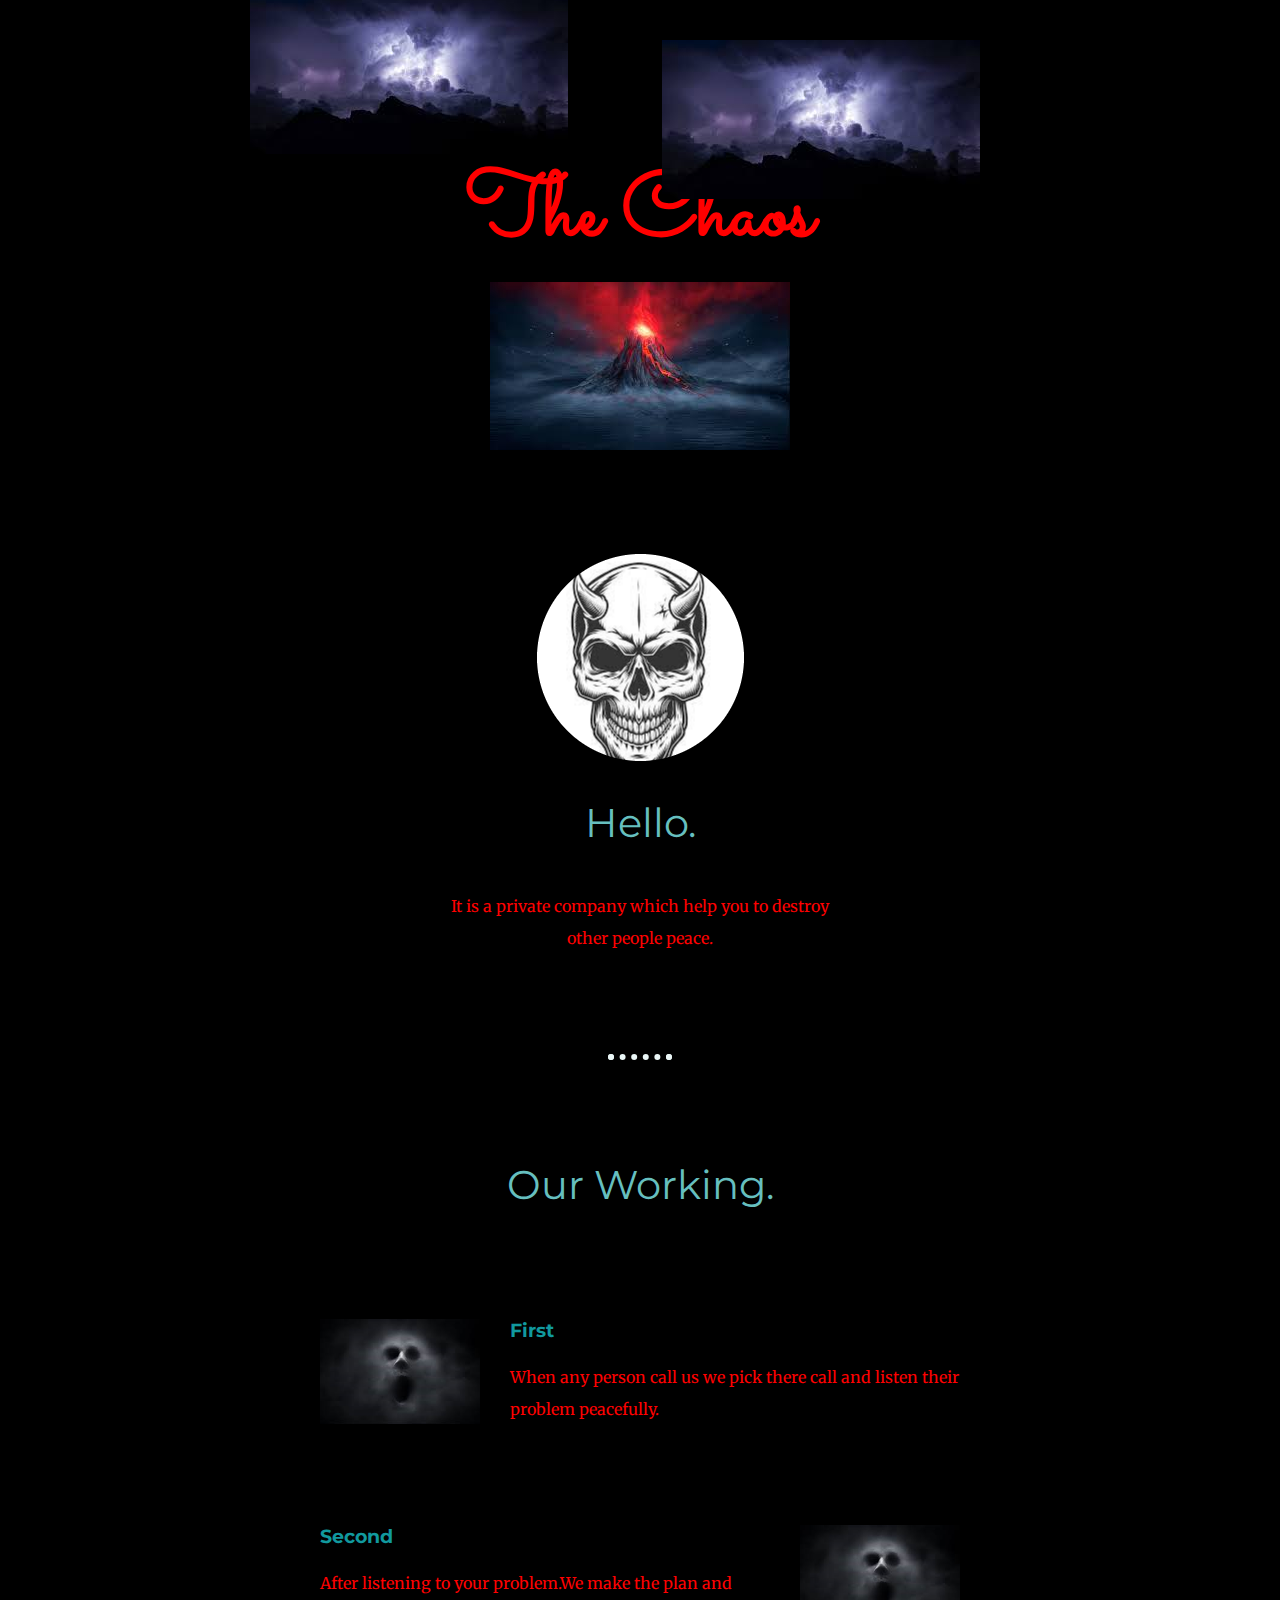
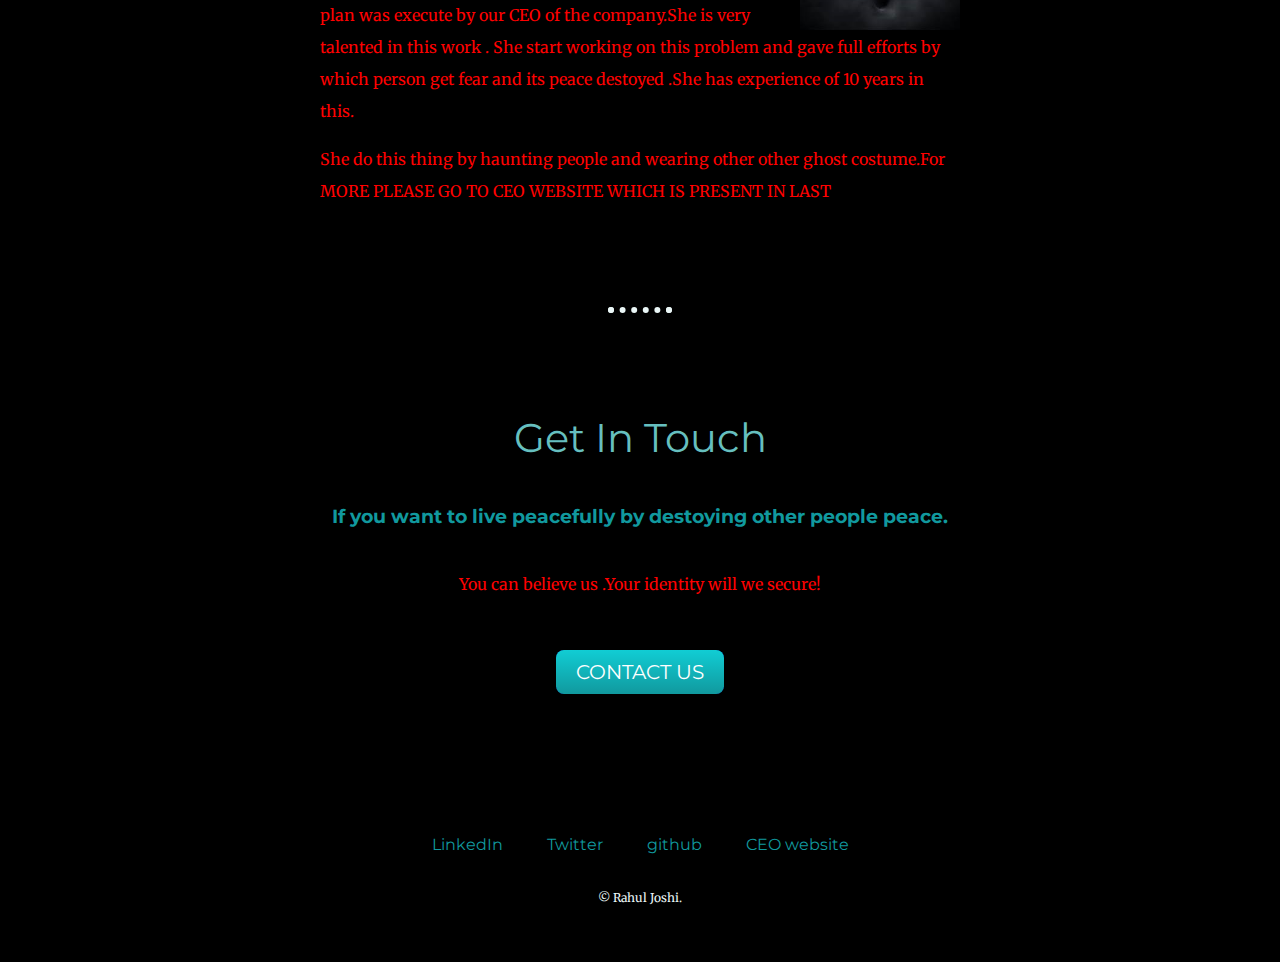
<file: index.html>
<!DOCTYPE html>
<html>

<head>
  <meta charset="utf-8">
  <title>The Chaos</title>
  <link rel="stylesheet" href="styles.css">
  <link href="https://fonts.googleapis.com/css?family=Merriweather|Montserrat|Sacramento" rel="stylesheet">
  <link rel="icon" href="favicon.ico">
</head>

<body>
  <div class="top-container">
    <img class="top-cloud" src="images/download.jpg" alt="cloud">
    <div class="title-text">
      <h1>The Chaos</h1>
    </div>
    <img class="bottom-cloud" src="images/download.jpg" alt="cloud">
    <img class="mountain" src="images/w.jpg" alt="mountain-img">
  </div>

  <div class="middle-container">
    <div class="profile">
      <img src="images/download (2)-modified.png" alt="angela-profile-img">
      <h2>Hello.</h2>
      <p class="intro">It is a private company which help you to destroy other people peace.</p>
    </div>
    <hr>
    <div class="skills">
      <h2>Our Working.</h2>
      <div class="skill-row">
        <img class="code-img" src="images/g.jpg" alt="code-img">

        <h3>First</h3>
        <p>When any person call us we pick there call and listen their problem peacefully.</p>

      </div>
      <div class="skill-row">
        <img class="chilli-img" src="images/g.jpg" alt="chillies-img">

        <h3>Second</h3>
        <p>After listening to your problem.We make the plan and plan was execute by our CEO of the company.She is very talented in this work . She start working on this problem and gave full efforts by which person get fear and its peace destoyed .She has experience of 10 years in this.</p>
        <p>She do this thing by haunting people and wearing other other ghost costume.For MORE PLEASE GO TO CEO WEBSITE WHICH IS PRESENT IN LAST</p>

      </div>
    </div>
    <hr>
    <div class="contact-me">
      <h2>Get In Touch</h2>
      <h3>If you want to live peacefully by destoying other people peace.</h3>
      <p class="contact-message">You can believe us .Your identity will we secure!</p>
      <a class="btn" href="mailto:rj1342627@email.com">CONTACT US</a>
    </div>
  </div>


  <div class="bottom-container">
    <a class="footer-link" href="https://www.linkedin.com/in/rahul-joshi-07b784222">LinkedIn</a>
    <a class="footer-link" href="https://twitter.com/Rahul22642132">Twitter</a>
    <a class="footer-link" href="https://github.com/Rahuljoshi07">github</a>
    <a class="footer-link" href="index (2).html">CEO website</a>
    <p class="copyright">© Rahul Joshi.</p>
  </div>
</body>

</html>
</file>
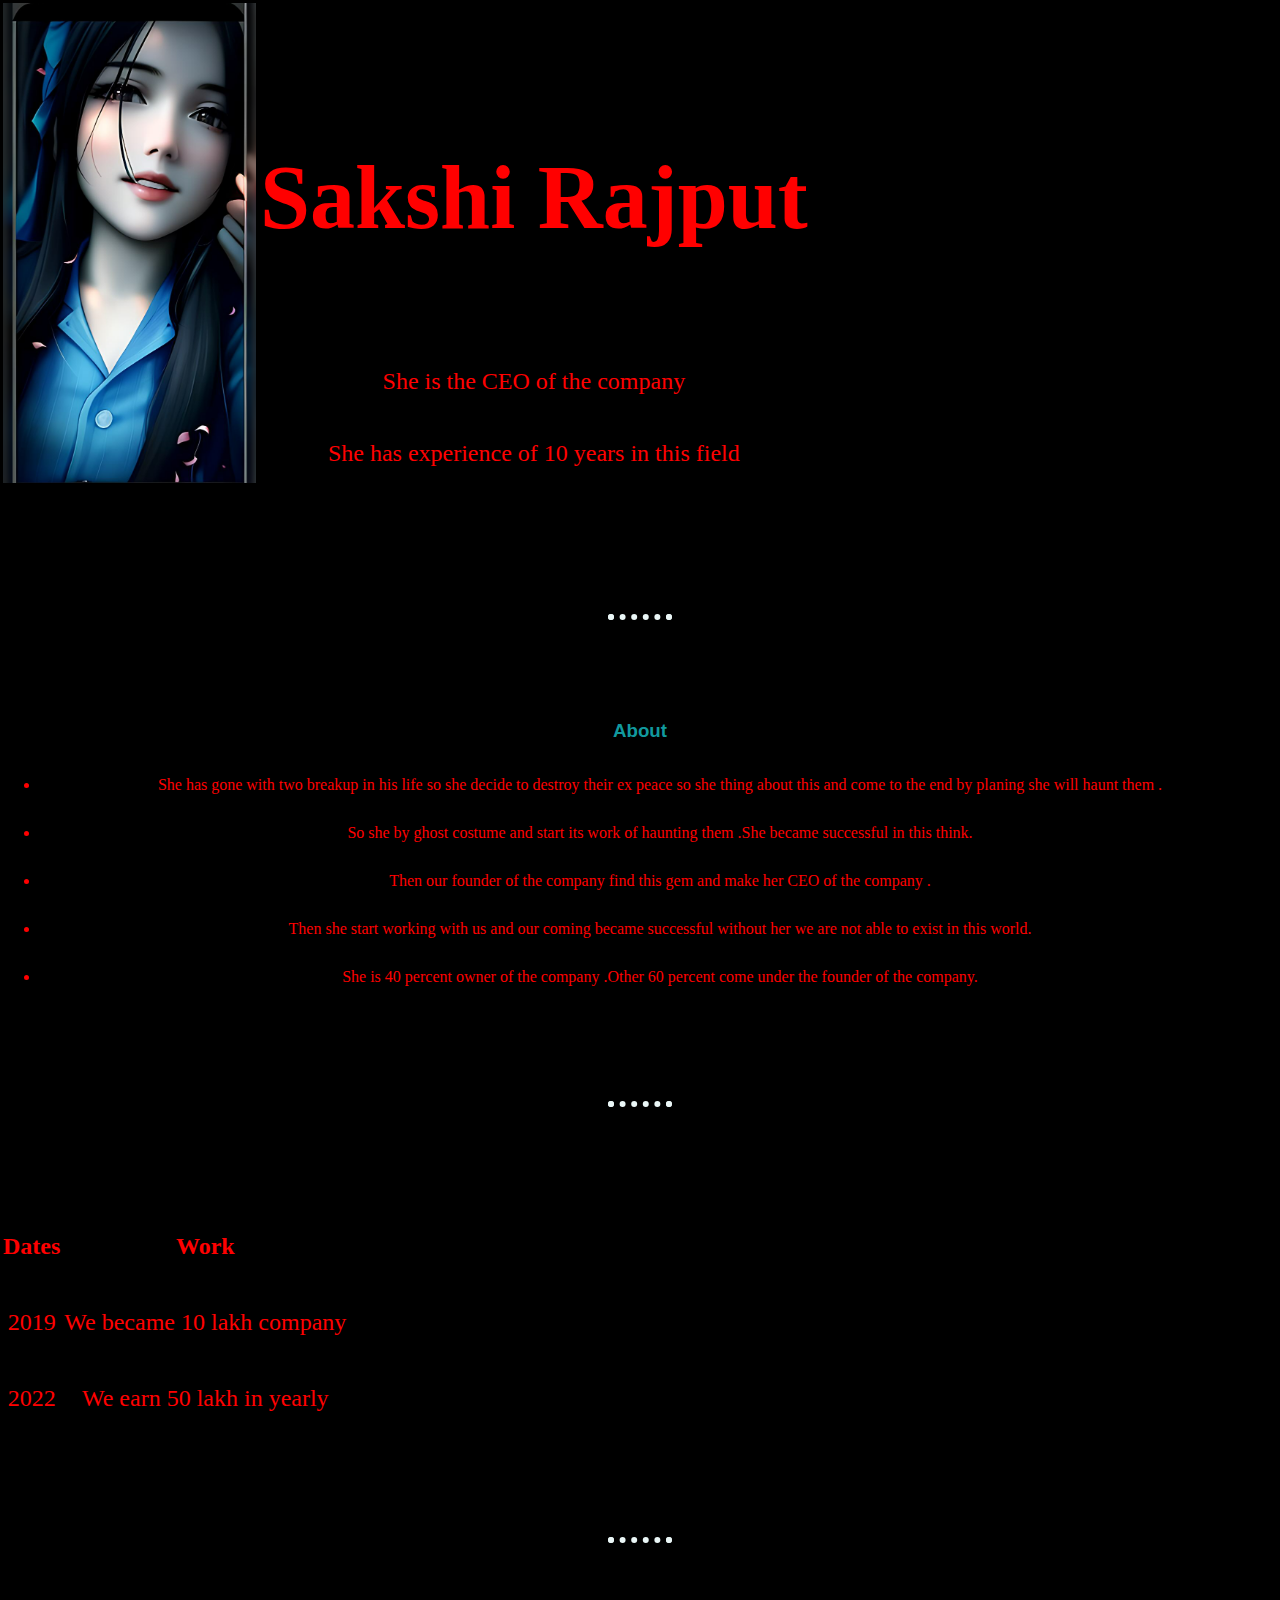
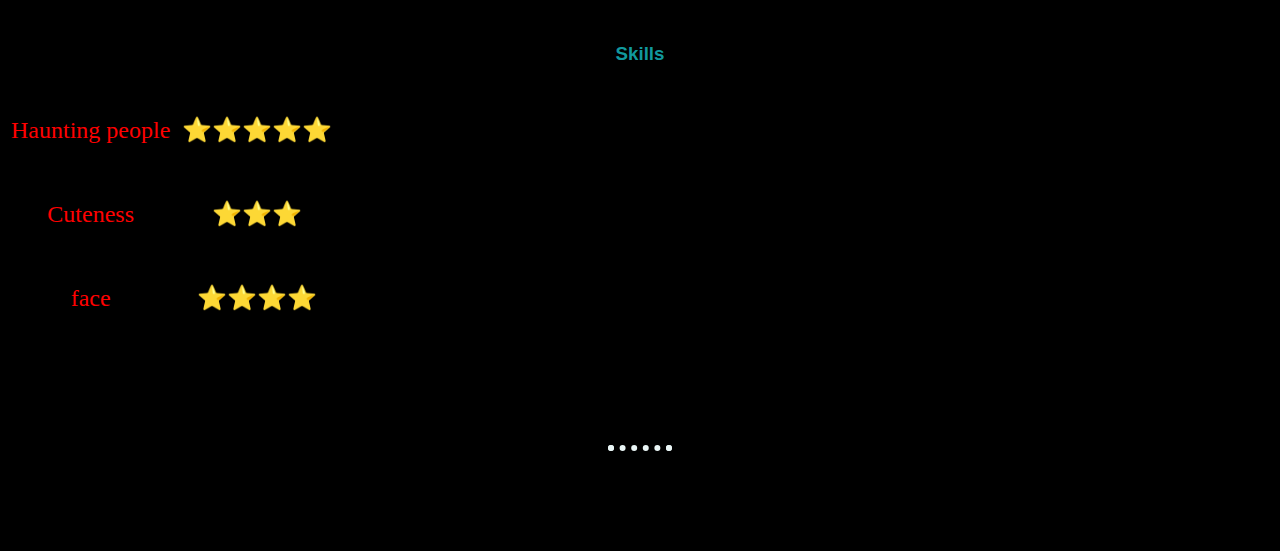
<file: index (2).html>
<!DOCTYPE html>
<html lang="en" dir="ltr">
  <head>
    <meta charset="utf-8">

    <title>Description</title>
    <link rel="stylesheet" href="styles.css">
    <link rel="icon" href="favicon.ico?v=2">
  </head>
  <body>
    <table>
      <tr>
      <td> <img class=" photo "src="images/Fotor_AI (2).png" alt=""></td>
        <td><h1>Sakshi Rajput</h1>
        <p>She is the CEO of the company</p>
        <p>She has experience  of 10 years in this field </p>
      </td>
      </tr>
    </table>
    <hr>
    <h3>About</h3>
    <ul>
      <li>She has gone with two breakup in his life so she decide to destroy their ex peace so she thing about this and come to the end by planing she will haunt them . </li>
      <li>So she by ghost costume and start its work of haunting them .She became successful in this think.</li>
      <li>Then our founder of the company find this gem and make her CEO of the company .</li>
      <li>Then she start working with us  and our coming became successful without her we are not able to exist in this world.</li>
      <li>She is 40 percent owner of the company .Other 60 percent come under the founder of the company.</li>
    </ul>
    <hr>
    <table>
      <thead>
        <tr>
           <th>Dates</th>
           <th>Work</th>
        </tr>
      </thead>
      <tr>
        <td>2019</td>
        <td>We became 10 lakh company</td>
      </tr>
      <tr>
        <td>2022</td>
        <td>We earn 50 lakh in yearly</td>
      </tr>
    </table>
    <hr>
    <h3>Skills</h3>
    <table cellspacing ="10">
      <thead>
        <tr class="rahul">
          <td>Haunting people</td>
          <td> ⭐⭐⭐⭐⭐</td>
        </tr>
        <tr>
          <td>Cuteness</td>
          <td>⭐⭐⭐</td>
        </tr>
        <tr>
          <td>face</td>
          <td>⭐⭐⭐⭐</td>
        </tr>
      </thead>
    </table>
    <hr>
  </body>
</html>
</file>
<file: styles.css>
body {
  background: #000000;
  color:#000000;
  margin: 0;
  text-align: center;
  font-family: 'Merriweather', serif;
}

h1 {
  color: #FF0000;
  font-size: 5.625rem;
  margin: 50px auto 0 auto;
  font-family: 'Sacramento', cursive;
}
li{
  color: #FF0000;
  line-height: 3;
}

h2 {
  color: #66BFBF;
  font-family: 'Montserrat', sans-serif;
  font-size: 2.5rem;
  font-weight: normal;
  padding-bottom: 10px;
}

h3 {
  color: #11999E;
  font-family: 'Montserrat', sans-serif;
}
.photo{
  height: 30rem;
}

p {
  color:#FF0000;
  line-height: 2;
}
tr{
  color: #FF0000;
  line-height: 3;
  font-size: 1.5rem;
}

hr {
  border: dotted #EAF6F6 6px;
  border-bottom: none;
  width: 4%;
  margin: 100px auto;
}

a{
  color: #11999E;
  font-family: 'Montserrat', sans-serif;
  margin: 10px 20px;
  text-decoration: none;
}

a:hover {
  color: #EAF6F6;
}

.top-container {
  background-color: #000000;
  position: relative;
  padding-top: 100px;
}

.middle-container {
  margin: 100px 0;
}

.bottom-container {
  background-color: #000000;
  padding: 50px 0 20px;
}

.skill-row {
  width: 50%;
  margin: 100px auto 100px auto;
  text-align: left;
}

.pro {
  text-decoration: underline;
}

.intro {
  width: 30%;
  margin: auto;
}

.contact-message {
  width: 40%;
  margin: 40px auto 60px;
}

.copyright {
  color: #EAF6F6;
  font-size: 0.75rem;
  padding: 20px 0;
}

.top-cloud {
  position: absolute;
  right: 300px;
  top: 40px;
}

.bottom-cloud {
  position: absolute;
  left: 250px;
  bottom: 300px;
}

.code-img {
  width: 25%;
  float: left;
  margin-right: 30px;
}

.chilli-img {
  width: 25%;
  float: right;
  margin-left: 30px;
}

.btn {
  background: #00008B;
  background-image: -webkit-linear-gradient(top, #11cdd4, #11999e);
  background-image: -moz-linear-gradient(top, #11cdd4, #11999e);
  background-image: -ms-linear-gradient(top, #11cdd4, #11999e);
  background-image: -o-linear-gradient(top, #11cdd4, #11999e);
  background-image: linear-gradient(to bottom, #11cdd4, #11999e);
  -webkit-border-radius: 8;
  -moz-border-radius: 8;
  border-radius: 8px;
  font-family: 'Montserrat', sans-serif;
  color: #ffffff;
  font-size: 20px;
  padding: 10px 20px 10px 20px;
  text-decoration: none;
}

.btn:hover {
  background: #30e3cb;
  background-image: -webkit-linear-gradient(top, #30e3cb, #2bc4ad);
  background-image: -moz-linear-gradient(top, #30e3cb, #2bc4ad);
  background-image: -ms-linear-gradient(top, #30e3cb, #2bc4ad);
  background-image: -o-linear-gradient(top, #30e3cb, #2bc4ad);
  background-image: linear-gradient(to bottom, #30e3cb, #2bc4ad);
  text-decoration: none;
}
</file>
